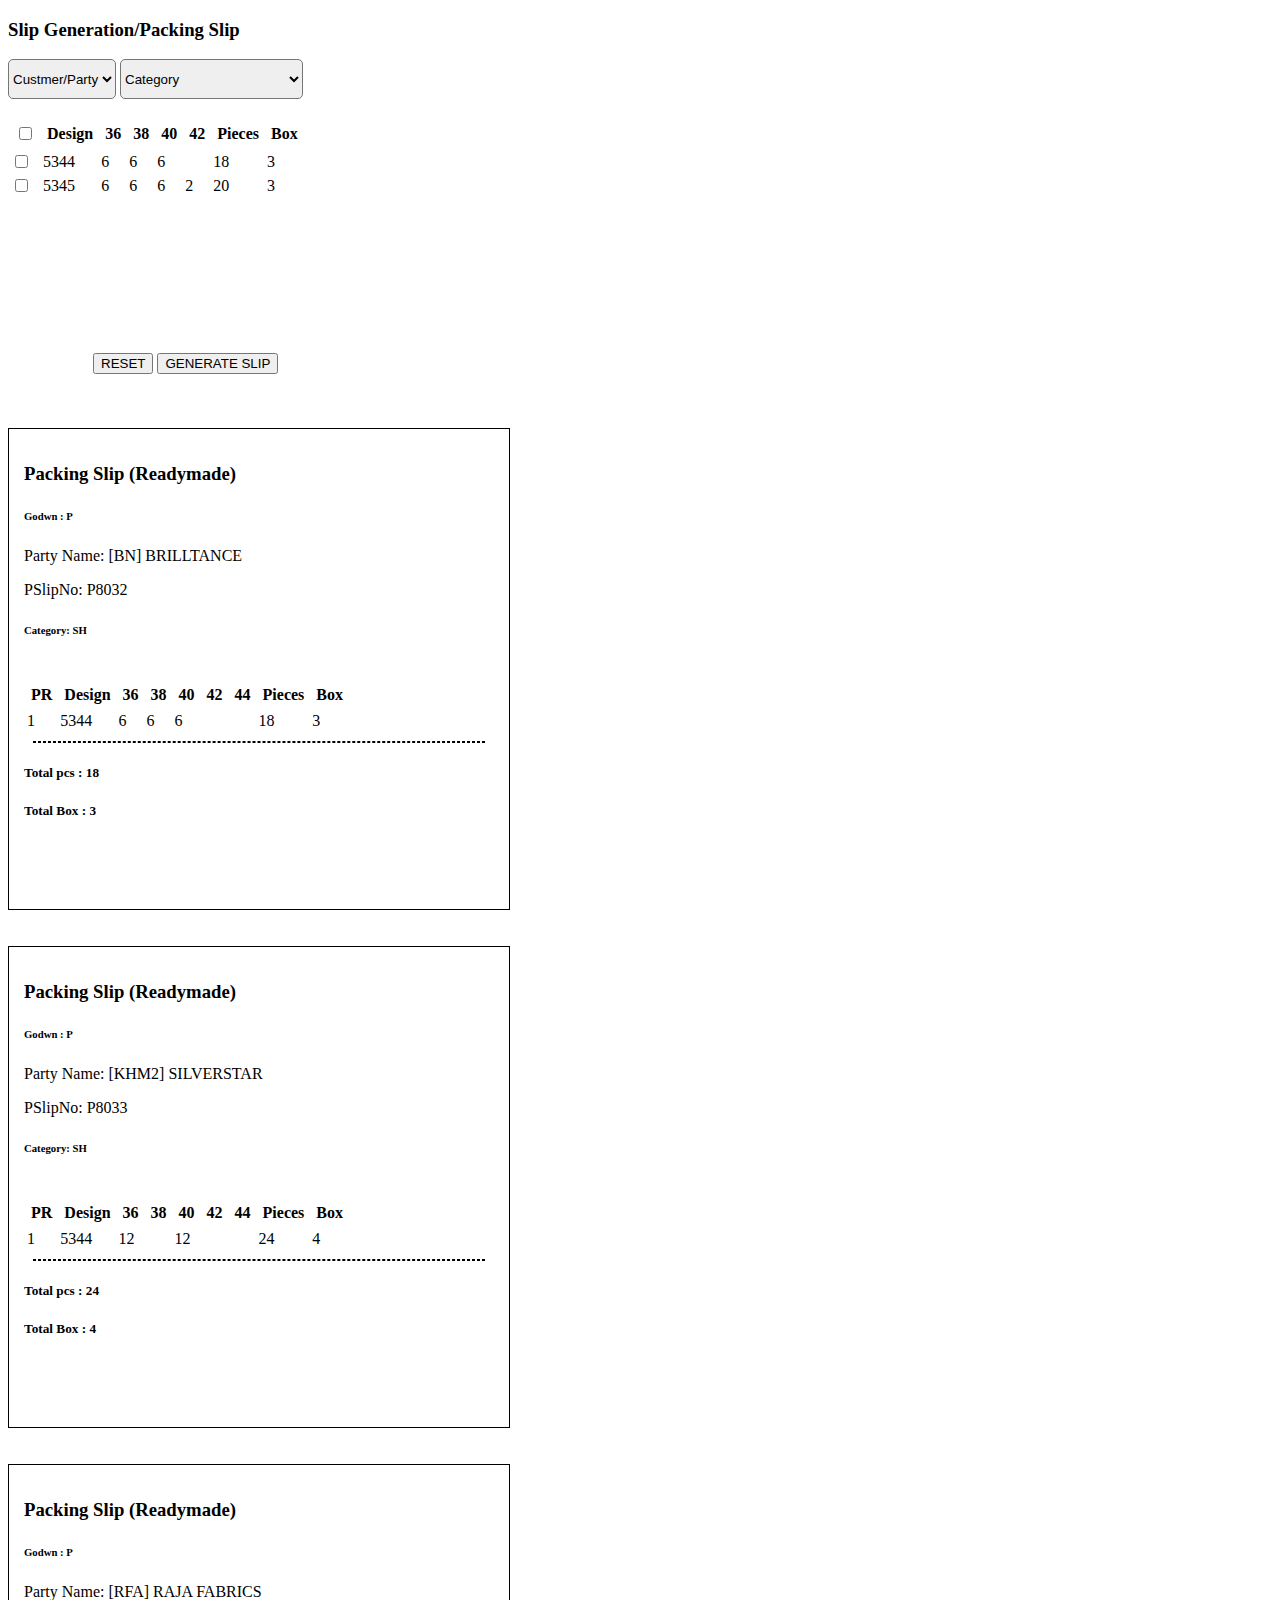
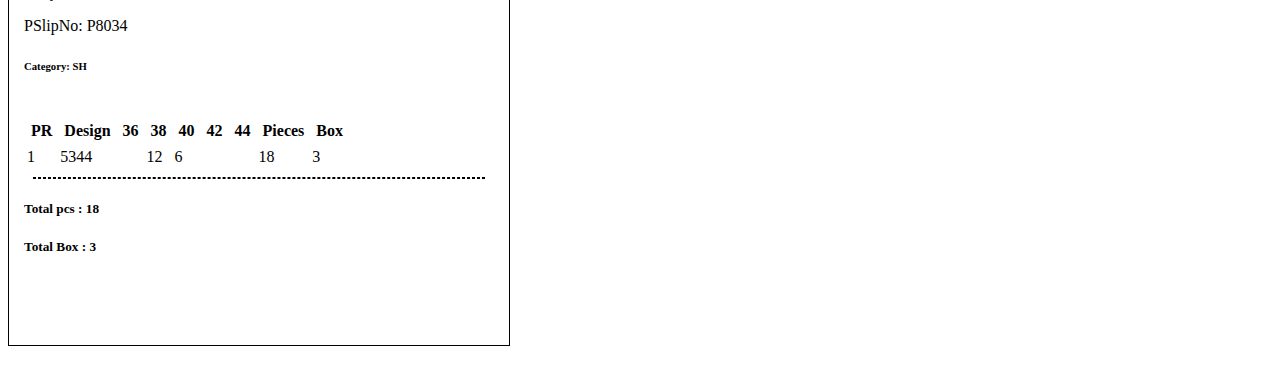
<file: slip.html>
<!DOCTYPE html>
<html lang="en">
<head>
    <meta charset="UTF-8">
    <meta http-equiv="X-UA-Compatible" content="IE=edge">
    <meta name="viewport" content="width=device-width, initial-scale=1.0">
    <title>Document</title>
    <link rel="stylesheet" href="https://cdn.jsdelivr.net/npm/bootstrap@4.6.1/dist/css/bootstrap.min.css" integrity="sha384-zCbKRCUGaJDkqS1kPbPd7TveP5iyJE0EjAuZQTgFLD2ylzuqKfdKlfG/eSrtxUkn" crossorigin="anonymous">
    
    <style>
        table th{
          padding: 5px;
        }
        
         select{
             width: fit-content;
             height: 40px;
             border-radius: 5px;
         }
         
         .d2{
            overflow-y: scroll;
             width: 300px;
             height: 200px;
             border-radius: 4px;
         }
         .divbtn{
             margin-left: 85px;
         }
         .slip{
             border: 1px solid black;
           padding: 15px;
           width: 470px;
           height: 450px;      
         }
         hr{
           width: 450px;
         }

    </style>

</head>
<body>
    
    <div class="container">
    <h3>Slip Generation/Packing Slip</h3>
    <form action="">
        

              <select  class="" id="" required>
                <option>Custmer/Party</option>
                <option>Name</option>   
              </select>
              <select  class="" id="" required>
                <option>Category</option>
                <option>Kumar Shirts</option>
                <option>Kumar TShirts</option>
                <option>Kumar Jeans and Trousers</option> 
              </select>
              <br><br>
              <div class="d2">
                <table class="table table-borderles">
                    <tr class="bg-secondary text-white" >
                        <th scope="col"><input value="on" type="checkbox" ></th>
                        <th scope="col">Design</th>
                        <th scope="col">36</th>
                        <th scope="col">38</th>
                        <th scope="col">40</th>
                        <th scope="col">42</th>
                        <th scope="col">Pieces</th>
                        <th scope="col">Box</th>
                    </tr>
                    <tr>
                    <td><input type="checkbox" value="on"></td>
                    <td>5344</td>
                    <td>6</td>
                    <td>6</td>
                    <td>6</td>
                    <td></td>
                    <td>18</td>
                    <td>3</td></tr>
                    <tr>
                      <td><input type="checkbox" value="on" ></td>
                      <td>5345</td>
                      <td>6</td>
                      <td>6</td>
                      <td>6</td>
                      <td>2</td>
                      <td>20</td>
                      <td>3</td></tr>
                </table>
              </div>
              <br><br>
    
              <div class="divbtn">
                <button type="reset" class="btn btn-secondary">RESET</button>
                <button onclick="window.print()" type="submit" class="btn btn-danger">GENERATE SLIP</button>
              </div>   
    </form>
    </div>

<br><br><br>

    <div class="slip">
      <h3>Packing Slip (Readymade)</h3>
      <h6>Godwn : P</h6>
      <p>Party Name: [BN] BRILLTANCE</p>
      <div><p>PSlipNo: P8032</p> </div> 
      <h6>Category: SH</h6> <br>

      <table class="table table-borderles">
        <tr>
            <th scope="col">PR</th>
            <th scope="col">Design</th>
            <th scope="col">36</th>
            <th scope="col">38</th>
            <th scope="col">40</th>
            <th scope="col">42</th>
            <th scope="col">44</th>
            <th scope="col">Pieces</th>
            <th scope="col">Box</th>
        </tr>
        <tr>
          <td>1</td>
          <td>5344</td>
          <td>6</td>
          <td>6</td>          
          <td colspan="3">6</td>    
          <td>18</td>
          <td>3</td></tr>
      </table>
      <hr style="border: 1px dashed black;">
      <h5>Total pcs : 18</h5>
      <h5>Total Box : 3</h5>
    </div><br><br>
    <div class="slip">

      <h3>Packing Slip (Readymade)</h3>
      <h6>Godwn : P</h6>
      <p>Party Name: [KHM2] SILVERSTAR</p>
      <div><p>PSlipNo: P8033</p> </div> 
      <h6>Category: SH</h6> <br>

      <table class="table table-borderles">
        <tr>
            <th scope="col">PR</th>
            <th scope="col">Design</th>
            <th scope="col">36</th>
            <th scope="col">38</th>
            <th scope="col">40</th>
            <th scope="col">42</th>
            <th scope="col">44</th>
            <th scope="col">Pieces</th>
            <th scope="col">Box</th>
        </tr>
        <tr>
          <td>1</td>
          <td>5344</td>
          <td colspan="2">12</td>          
          <td colspan="3">12</td>    
          <td>24</td>
          <td>4</td></tr>
      </table>
      <hr style="border: 1px dashed black;">
      <h5>Total pcs : 24</h5>
      <h5>Total Box : 4</h5>
    </div> <br><br>
    <div class="slip">
      <h3>Packing Slip (Readymade)</h3>
      <h6>Godwn : P</h6>
      <p>Party Name: [RFA] RAJA FABRICS</p>
      <div><p>PSlipNo: P8034</p> </div> 
      <h6>Category: SH</h6> <br>
      <table class="table table-borderles">
        <tr>
            <th scope="col">PR</th>
            <th scope="col">Design</th>
            <th scope="col">36</th>
            <th scope="col">38</th>
            <th scope="col">40</th>
            <th scope="col">42</th>
            <th scope="col">44</th>
            <th scope="col">Pieces</th>
            <th scope="col">Box</th>
        </tr>
        <tr>
          <td>1</td>
          <td colspan="2">5344</td>
          <td>12</td>          
          <td colspan="3">6</td>    
          <td>18</td>
          <td>3</td></tr>
      </table>
      <hr style="border: 1px dashed black;">
      <h5>Total pcs : 18</h5>
      <h5>Total Box : 3</h5>
    </div>
    <br><br>

      <script src="https://cdn.jsdelivr.net/npm/jquery@3.5.1/dist/jquery.slim.min.js" integrity="sha384-DfXdz2htPH0lsSSs5nCTpuj/zy4C+OGpamoFVy38MVBnE+IbbVYUew+OrCXaRkfj" crossorigin="anonymous"></script>
      <script src="https://cdn.jsdelivr.net/npm/popper.js@1.16.1/dist/umd/popper.min.js" integrity="sha384-9/reFTGAW83EW2RDu2S0VKaIzap3H66lZH81PoYlFhbGU+6BZp6G7niu735Sk7lN" crossorigin="anonymous"></script>
      <script src="https://cdn.jsdelivr.net/npm/bootstrap@4.6.1/dist/js/bootstrap.min.js" integrity="sha384-VHvPCCyXqtD5DqJeNxl2dtTyhF78xXNXdkwX1CZeRusQfRKp+tA7hAShOK/B/fQ2" crossorigin="anonymous"></script>
</body>
</html>
</file>
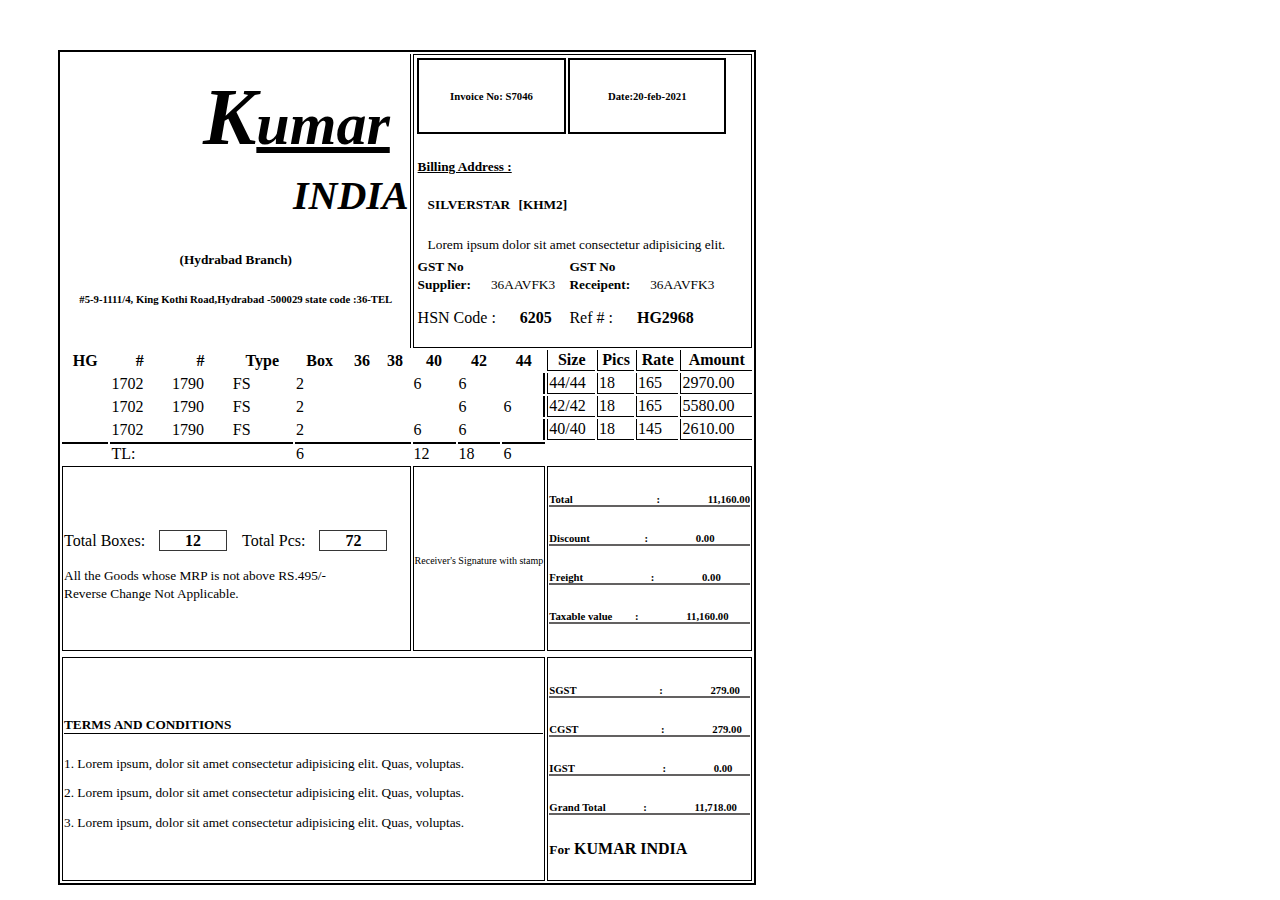
<file: table.html>
<!DOCTYPE html>
<html lang="en">
<head>
    <meta charset="UTF-8">
    <meta http-equiv="X-UA-Compatible" content="IE=edge">
    <meta name="viewport" content="width=device-width, initial-scale=1.0">
    <title>Table</title>
    <link rel="stylesheet" href="https://cdn.jsdelivr.net/npm/bootstrap@4.6.1/dist/css/bootstrap.min.css" integrity="sha384-zCbKRCUGaJDkqS1kPbPd7TveP5iyJE0EjAuZQTgFLD2ylzuqKfdKlfG/eSrtxUkn" crossorigin="anonymous">

    <style>
        .d1{
            margin: 50px;
            width: 700px;
            height:700px ;
        }
        #tb{
            border: 2px solid black;
            margin-top: 30px;
        }
        .main{
            display: flex;
        }
        .d2{
            display: flex;
        }
        .b2{
            border: 1px solid rgb(54, 54, 54);
            padding: 1px 25px;
            margin-left: 10px;
            text-align: left;
        }
        .th1{
            border-left: 1px solid black;
            border-bottom: 1px solid black;
        }
        .tb1{
            
            border: 1px solid black;
        }
        /* .tr1{
            padding-bottom: 40px;
        } */
        h5{
            border-bottom:1px solid black ;
        }
        .d3{
            text-align: end;
            margin-left: 80px;
        }
        
        .tb2{
            border-bottom:2px solid  black ;
        }
        .sp{
            text-align: right;
            margin-left: 45px;
            /* border: 1PX solid black; */
        }
        h6{
           
             border-bottom: 2px solid rgb(99, 97, 97); 
        }
        .p1{
            font-size: smaller;
        }
        .b1{
           font-size: 80px;
           font-style: italic;
           border: none;
           position: absolute;
           margin-left:140px;
        }
        .ul{
            font-size: 60px;
            /* border-bottom: 2px solid black; */
        }
        
    </style>
</head>
<body >

   <div class="d1">

    <table id="tb" class="table table-borderles">
        <tr>
            <td style="border-right: 1px solid black;" colspan="7">
                <b class="b1" >K<u class="ul">umar</u></b>
           <h2 style="font-style:oblique;margin-top: 100px; font-size:40px; margin-left: 230px;">INDIA</h2>
                <h5 style="border: none; text-align: center;">(Hydrabad Branch)</h5>
                <h6 style="text-align: center;border: none;">#5-9-1111/4, King Kothi Road,Hydrabad -500029
                    state code :36-TEL
                </h6>
            </td>
            <td style="border: 1px solid black;"  colspan="7">
                <table >
                    <tr >
                        <td style="text-align: center; padding: 5px 20px; border: 2px solid black; "   >
                        <h6 style="border: none;">Invoice No: <span class="ml-2">S</span><span class="ml-1">7046</span>  </h6> 
                        </td>
                        <td  style="text-align: center; padding: 5px 20px; border: 2px solid black; ">
                        <h6 style="border: none;">Date:<span class="ml-2">20-feb-2021</span></h6>
                        </td>                
                    </tr>
                <tr style="border-bottom: 2px solid black;">
                    <td   colspan="2"> 
                <h5 style="border: none;"><u>Billing Address :</u></h5>
                <h5 style="border: none; margin-left: 10px;">SILVERSTAR <span style="margin-left: 5px;">[KHM2]</span></h5> 
                <small style="margin-left: 10px;">Lorem ipsum dolor sit amet consectetur adipisicing elit.</small>
                </td>
                </tr>
                <tr >
                    <td>
                    <div >
                        <small> <b>GST No  <br> Supplier:</b><span style="margin-left: 20px;">36AAVFK3</span></small> <br>
                        <p>HSN Code : <b style="margin-left: 20px;">6205</b></p>
                     </div>
                    </td>
                    <td>
                        <div>
                            <small> <b>GST No  <br> Receipent:</b><span style="margin-left: 20px;">36AAVFK3</span></small> <br>
                            <p>Ref # : <b style="margin-left: 20px;">HG2968</b></p>
                         </div>
                        </td>
                </tr>
                    
                </table>
            </td>
        </tr>
        
        <tr style="border: 2px solid black;">
            <th scope="col">HG</th>
            <th scope="col">#</th>
            <th scope="col">#</th>
            <th scope="col">Type</th>
            <th scope="col">Box</th>
            <th scope="col">36</th>
            <th scope="col">38</th>
            <th scope="col">40</th>
            <th scope="col">42</th>
            <th scope="col">44</th>
            <th class="th1" scope="col">Size</th>
            <th class="th1" scope="col">Pics</th>
            <th class="th1" scope="col">Rate</th>
            <th class="th1" scope="col">Amount</th>
        </tr>
        <tr>
          <td></td>
          <td>1702</td>
          <td>1790</td>
          <td>FS</td>
          <td colspan="3">2</td>          
          <td >6</td>    
          <td style="border-right: 2px solid black;" colspan="2">6</td>
          <td class="th1">44/44</td>
          <td class="th1">18</td>
          <td class="th1">165</td>
          <td class="th1">2970.00</td>
        </tr>
        <tr>
            <td></td>
            <td>1702</td>
            <td>1790</td>
            <td>FS</td>
            <td colspan="4">2</td>          
            <td >6</td>    
            <td  style="border-right: 2px solid black;">6</td>
            <td  class="th1">42/42</td>
            <td class="th1">18</td>
            <td class="th1">165</td>
            <td class="th1">5580.00</td>
          </tr>
          <tr  class="tr1">
            <td></td>
            <td>1702</td>
            <td>1790</td>
            <td>FS</td>
            <td colspan="3">2</td>          
            <td >6</td>    
            <td style="border-right: 2px solid black;"  colspan="2">6</td>
            <td  class="th1">40/40</td>
            <td  class="th1">18</td>
            <td  class="th1">145</td>
            <td  class="th1">2610.00</td>
          </tr>
          <tr>
            <td  style="border-top: 2px solid black;"></td>
              <td  style="border-top: 2px solid black;" colspan="3" >TL:</td>
              <!-- <td style="border: 1px solid black;"  colspan="8"></td> -->
              <td  style="border-top: 2px solid black;" colspan="3">6</td>
              <td  style="border-top: 2px solid black;">12</td>
              <td  style="border-top: 2px solid black;">18</td>
              <td  style="border-top: 2px solid black;">6</td>

          </tr>
         
          <tr >      
            <td style="border: 1px solid black;" colspan="7" rowspan="2">
                <div >
              <div class="d2">
                  <p>Total Boxes: <b class="b2">12</b></p>
                  <p style="margin-left:15px">Total Pcs: <b class="b2">72</b></p>
                </div>
                <small>All the Goods whose MRP is not above RS.495/- <br>
                    Reverse Change Not Applicable.
                </small>
           </div>
        </td>
           <td style="border: 1px solid black;" colspan="3" rowspan="2" >
              <div>
                  <small style="font-size: x-small;">Receiver's Signature with stamp</small>
             </div>
           </td>
           <td style="margin: 0px; border: 1px solid black;" colspan="4" rowspan="2" >
            
                    <h6>Total <span style="margin-left: 81px;">:</span> <span class="sp">11,160.00</span></h6>
                    <h6>Discount <span style="margin-left: 52px;">:</span> <span class="sp">0.00</span></h6>
                    <h6>Freight <span style="margin-left: 65px;">:</span> <span class="sp">0.00</span></h6>
                    <h6>Taxable value <span style="margin-left: 20px;">:</span> <span class="sp">11,160.00</span></h6>
                
           </td>    
        </tr>  
        
        <tr></tr>
        <tr></tr>
        <tr></tr>
        
        <tr>         
           <td style="border: 1px solid black;" colspan="10" rowspan="3">
            <h5 class="text-center">TERMS AND CONDITIONS</h5>
            <P class="p1">1. <span> Lorem ipsum, dolor sit amet consectetur adipisicing elit. Quas, voluptas.</span></P>
            <P class="p1">2. <span> Lorem ipsum, dolor sit amet consectetur adipisicing elit. Quas, voluptas.</span></P>
            <P class="p1">3. <span> Lorem ipsum, dolor sit amet consectetur adipisicing elit. Quas, voluptas.</span></P>
           
        </td>
         <td style="border: 1px solid black;" colspan="4" >
           
            <h6>SGST <span style="margin-left: 80px;">:</span> <span style="text-align: end;" class="sp">279.00</span></h6>
            <h6>CGST <span style="margin-left: 80px;">:</span> <span class="sp">279.00</span></h6>
            <h6>IGST <span style="margin-left: 85px;">:</span> <span class="sp">0.00</span></h6>
            <h6>Grand Total <span style="margin-left: 35px;">:</span> <span class="sp">11,718.00</span></h6>
            <h4><small>For</small> KUMAR INDIA</h4>  
         </td>
            
      </tr>  
      </table>     

    </div>

    <script src="https://cdn.jsdelivr.net/npm/jquery@3.5.1/dist/jquery.slim.min.js" integrity="sha384-DfXdz2htPH0lsSSs5nCTpuj/zy4C+OGpamoFVy38MVBnE+IbbVYUew+OrCXaRkfj" crossorigin="anonymous"></script>
    <script src="https://cdn.jsdelivr.net/npm/popper.js@1.16.1/dist/umd/popper.min.js" integrity="sha384-9/reFTGAW83EW2RDu2S0VKaIzap3H66lZH81PoYlFhbGU+6BZp6G7niu735Sk7lN" crossorigin="anonymous"></script>
    <script src="https://cdn.jsdelivr.net/npm/bootstrap@4.6.1/dist/js/bootstrap.min.js" integrity="sha384-VHvPCCyXqtD5DqJeNxl2dtTyhF78xXNXdkwX1CZeRusQfRKp+tA7hAShOK/B/fQ2" crossorigin="anonymous"></script>
</body>
</html>
</file>
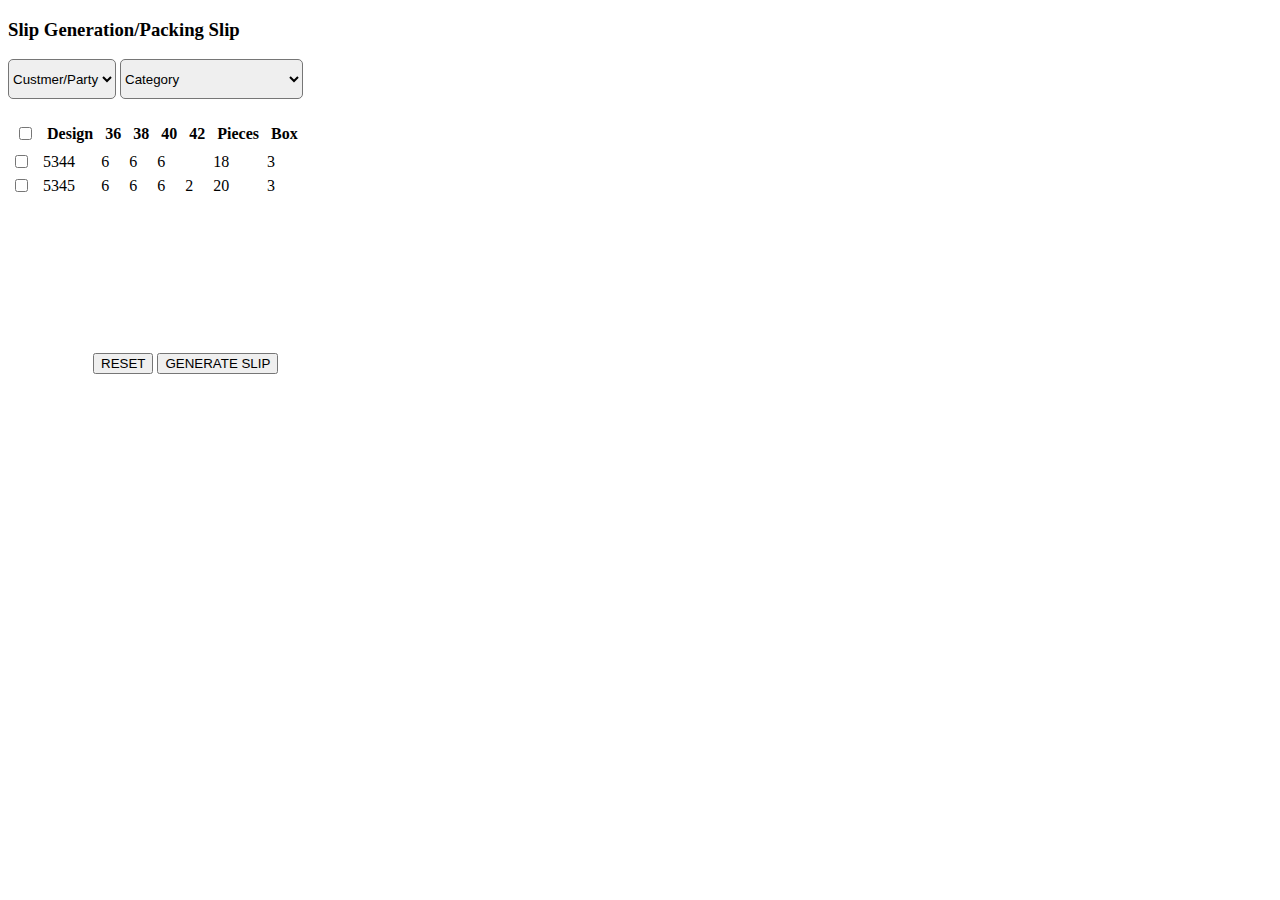
<file: src/Components/slip.html>
<!DOCTYPE html>
<html lang="en">
<head>
    <meta charset="UTF-8">
    <meta http-equiv="X-UA-Compatible" content="IE=edge">
    <meta name="viewport" content="width=device-width, initial-scale=1.0">
    <title>Document</title>
    <link rel="stylesheet" href="https://cdn.jsdelivr.net/npm/bootstrap@4.6.1/dist/css/bootstrap.min.css" integrity="sha384-zCbKRCUGaJDkqS1kPbPd7TveP5iyJE0EjAuZQTgFLD2ylzuqKfdKlfG/eSrtxUkn" crossorigin="anonymous">
    
    <style>
        table th{
          padding: 5px;
        }
        
         select{
             width: fit-content;
             height: 40px;
             border-radius: 5px;
         }
         
         .d2{
            overflow-y: scroll;
             width: 300px;
             height: 200px;
         }
         .divbtn{
             margin-left: 85px;
         }

    </style>

</head>
<body>
    
    <div class="container">
    <h3>Slip Generation/Packing Slip</h3>
    <form action="">
        

              <select  class="" id="" required>
                <option>Custmer/Party</option>
                <option>Name</option>
                
              </select>
              <select  class="" id="" required>
                <option>Category</option>
                <option>Kumar Shirts</option>
                <option>Kumar TShirts</option>
                <option>Kumar Jeans and Trousers</option>

                
              </select>
              <br><br>
              <div class="d2">
                <table class="table table-borderles">
                    <tr class="bg-secondary text-white"">
                        <th scope="col"><input type="checkbox" ></th>
                        <th scope="col">Design</th>
                        <th scope="col">36</th>
                        <th scope="col">38</th>
                        <th scope="col">40</th>
                        <th scope="col">42</th>
                        <th scope="col">Pieces</th>
                        <th scope="col">Box</th>
                    </tr>
                    <tr>
                    <td><input type="checkbox" ></td>
                    <td>5344</td>
                    <td>6</td>
                    <td>6</td>
                    <td>6</td>
                    <td></td>
                    <td>18</td>
                    <td>3</td></tr>
                    <tr>
                      <td><input type="checkbox" ></td>
                      <td>5345</td>
                      <td>6</td>
                      <td>6</td>
                      <td>6</td>
                      <td>2</td>
                      <td>20</td>
                      <td>3</td></tr>
                </table>
              </div>
              <br><br>
    
              <div class="divbtn">
                <button type="reset" class="btn btn-secondary">RESET</button>
                <button onclick="window.print()" type="submit" class="btn btn-danger">GENERATE SLIP</button>
              </div>   
    </form>
    </div>

      <script src="https://cdn.jsdelivr.net/npm/jquery@3.5.1/dist/jquery.slim.min.js" integrity="sha384-DfXdz2htPH0lsSSs5nCTpuj/zy4C+OGpamoFVy38MVBnE+IbbVYUew+OrCXaRkfj" crossorigin="anonymous"></script>
      <script src="https://cdn.jsdelivr.net/npm/popper.js@1.16.1/dist/umd/popper.min.js" integrity="sha384-9/reFTGAW83EW2RDu2S0VKaIzap3H66lZH81PoYlFhbGU+6BZp6G7niu735Sk7lN" crossorigin="anonymous"></script>
      <script src="https://cdn.jsdelivr.net/npm/bootstrap@4.6.1/dist/js/bootstrap.min.js" integrity="sha384-VHvPCCyXqtD5DqJeNxl2dtTyhF78xXNXdkwX1CZeRusQfRKp+tA7hAShOK/B/fQ2" crossorigin="anonymous"></script>
</body>
</html>
</file>
